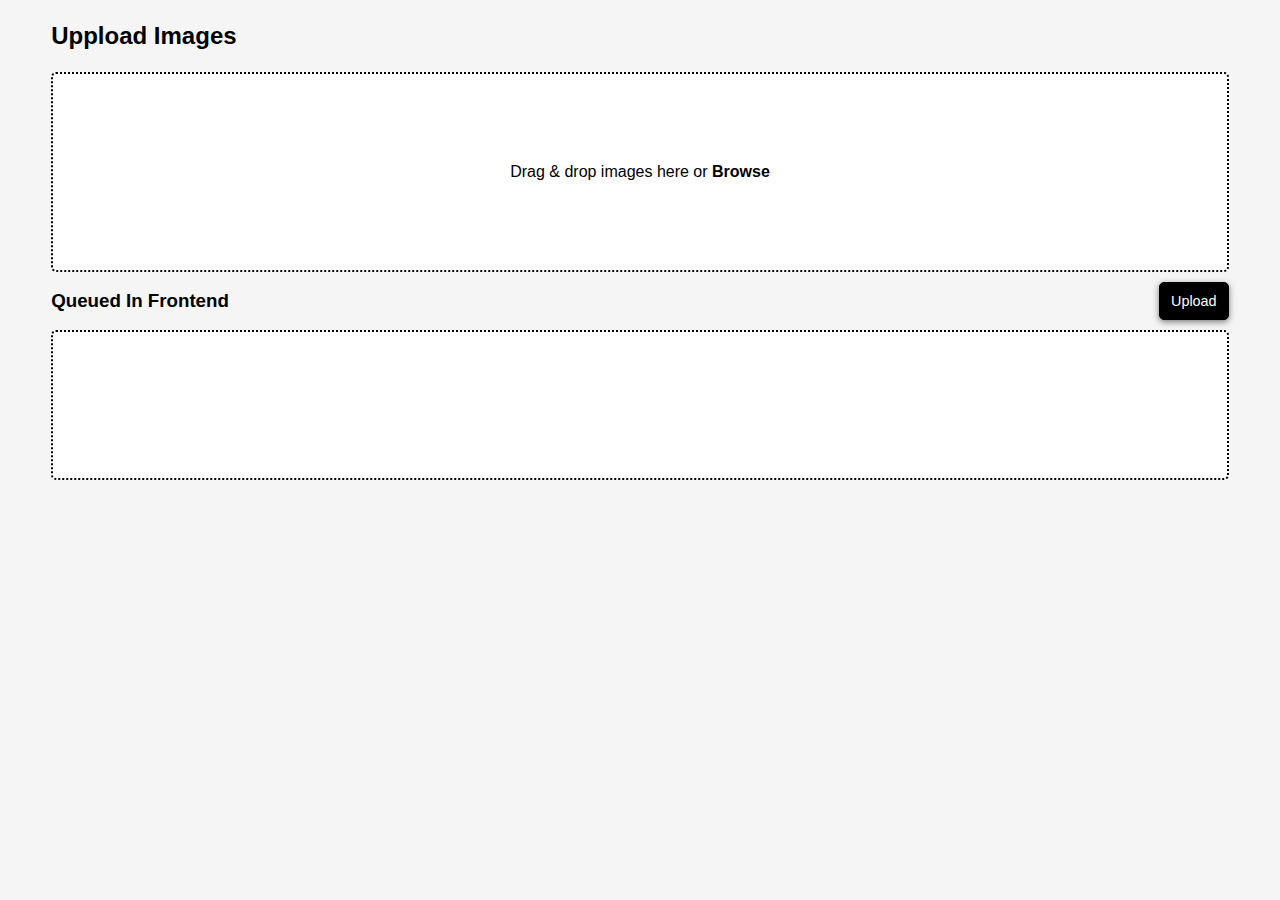
<file: practice-uploading-img/index1.html>
<!DOCTYPE html>
<html lang="en">
<head>
    <meta charset="UTF-8">
    <meta name="viewport" content="width=device-width, initial-scale=1.0">
    <link rel="stylesheet" href="app1.css">
    <title>Document</title>
</head>
<body>
    <main class="app">
        <div class="header">
            <h2>Uppload Images</h2>
            <div class="server-message"></div>
        </div>
        <div class="input-div">
            <p>Drag & drop images here or <span class="browse">Browse</span></p>
            <input type="file" class="file" multiple="multiple" accept="images/png, images/jpeg, images/jpg">
        </div>
        <form id="queued-form">
            <div class="header">
                <h3>Queued In Frontend</h3>
                <button type="submit">Upload</button>
            </div>
            <div class="queued-div"></div>
        </form>

    </main>
<script>
    // 🔁 Load saved images (Base64 strings) from localStorage
    let queuedImageArray = JSON.parse(localStorage.getItem("queuedImageArray")) || [];

    // 🌐 DOM elements
    const input = document.querySelector(".input-div input"),
          queuedDiv = document.querySelector(".queued-div");

    // 📥 Handle image upload (input file change)
    input.addEventListener("change", () => {
        const files = input.files;

        for (let i = 0; i < files.length; i++) {
            const reader = new FileReader();

            // 🧠 Convert to Base64 and save
            reader.onload = function () {
                queuedImageArray.push(reader.result); // base64 image string
                localStorage.setItem("queuedImageArray", JSON.stringify(queuedImageArray));
                displayQueuedImages();
            };

            reader.readAsDataURL(files[i]); // convert file to Base64
        }

        input.value = ""; // reset input
    });

    // 🖼️ Display all queued images
    function displayQueuedImages() {
        let html = "";
        queuedImageArray.forEach((image, index) => {
            html += `
                <div class="images">
                    <img src="${image}" alt="image">
                    <span onclick="deleteQueuedImage(${index})">&times;</span>
                </div>`;
        });
        queuedDiv.innerHTML = html;
    }

    // ❌ Delete one image
    function deleteQueuedImage(index) {
        queuedImageArray.splice(index, 1);
        localStorage.setItem("queuedImageArray", JSON.stringify(queuedImageArray));
        displayQueuedImages();
    }

    // ▶️ Show stored images on page load
    displayQueuedImages();
</script>

</body>
</html>
</file>
<file: practice-uploading-img/app1.css>
* {
  padding: 0;
  margin: 0;
  box-sizing: border-box;
}

body {
  font-family: 'Jost', sans-serif;
  background-color: whitesmoke;
}

button {
  padding: 10px;
  width: 70px;
  color: white;
  font-family: inherit;
  border-radius: 5px;
  cursor: pointer;
  border: 1px solid black;
  background-color: black;
  box-shadow: 0px 2px 6px 0px rgba(0, 0, 0, 0.5);
  font-size: 0.9rem;
}

.app {
  max-width: 1224px;
  width: 92%;
  margin: 20px auto;
  display: flex;
  flex-direction: column;
  gap: 10px;
}

.header {
  display: flex;
  justify-content: space-between;
  align-items: center;
  gap: 15px;
  width: 100%;
  padding-bottom: 10px;
}

.header h2 {
  min-width: fit-content;
}

.server-message {
  width: 100%;
  padding: 16px;
  border-radius: 5px;
}

.input-div {
  width: 100%;
  height: 200px;
  border-radius: 5px;
  display: flex;
  justify-content: center;
  align-items: center;
  text-align: center;
  border: 2px dotted black;
  background-color: white;
  position: relative;
}

.input-div .browse {
  color: black;
  font-weight: bold;
}

.file {
  width: 100%;
  height: 100%;
  position: absolute;
  opacity: 0;
  cursor: pointer;
}

.saved-div,
.queued-div {
  width: 100%;
  min-height: 150px;
  display: flex;
  justify-content: flex-start;
  flex-wrap: wrap;
  gap: 15px;
  position: relative;
  border-radius: 5px;
  border: 2px dotted black;
  background-color: white;
}

.saved-div .image,
.queued-div .image {
  height: 150px;
  border-radius: 5px;
  box-shadow: 0 0 5px rgba(0, 0, 0, 0.15);
  overflow: hidden;
  position: relative;
}

.saved-div .image:nth-child(4n),
.queued-div .image:nth-child(4n) {
  margin-right: 0;
}

.saved-div .image img,
.queued-div .image img {
  height: 100%;
  width: 100%;
}

.saved-div .image span,
.queued-div .image span {
  position: absolute;
  top: -4px;
  right: 4px;
  cursor: pointer;
  font-size: 22px;
  color: white;
}

.saved-div .image span:hover,
.queued-div .image span:hover {
  opacity: 0.8;
}

.saved-div .span--hidden,
.queued-div .span--hidden {
  visibility: hidden;
}
</file>
